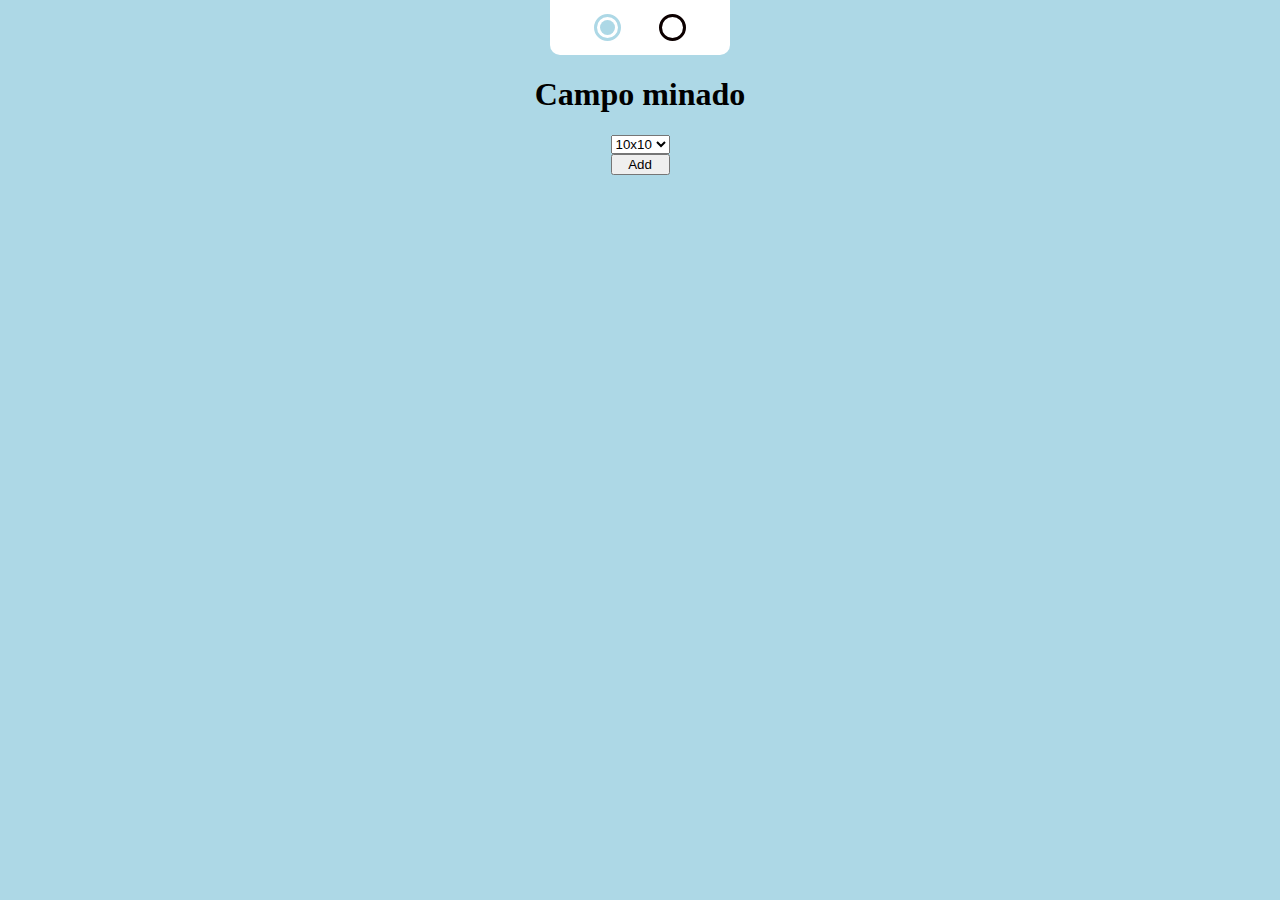
<file: index.html>
<!DOCTYPE html>
<!-- doctype informa ao agente de usuario a versão do html que deve ser renderizada-->
<html lang="pt-br">

<head>
    <title>Campo minado</title>
    <meta charset="UTF-8">
    <meta name="author" content="Arthur">
    <meta name="description" content="teste Arthur">
    <meta name="viewport" content="width=device-width,initial-scale=1.0">
    <meta name="keywords" content="html5, teste, aula">
    <link rel="stylesheet" href="./campo_minado.css">
</head>

<body>
    <form>
        <fieldset>
            <legend class="visually-hidden">Pick a color scheme</legend>
            <input type="radio" name="theme" id="light" />
            <input type="radio" name="theme" id="dark" />
        </fieldset>
    </form>
    <h1>Campo minado</h1>
    <form action="#" class="config" id="choose-size">
        <select class="inputItem" id="priority" name="priority">
            <option value="100">10x10</option>
            <option value="225">15x15</option>
            <option value="400">20x20</option>
        </select>
        <input id="add-item" type="submit" value="Add">
    </form>
    <div class="board-container">
        <ul class="board">

        </ul>
    </div>
</body>

<script src="./campo_minado.js"></script>

</html>
</file>
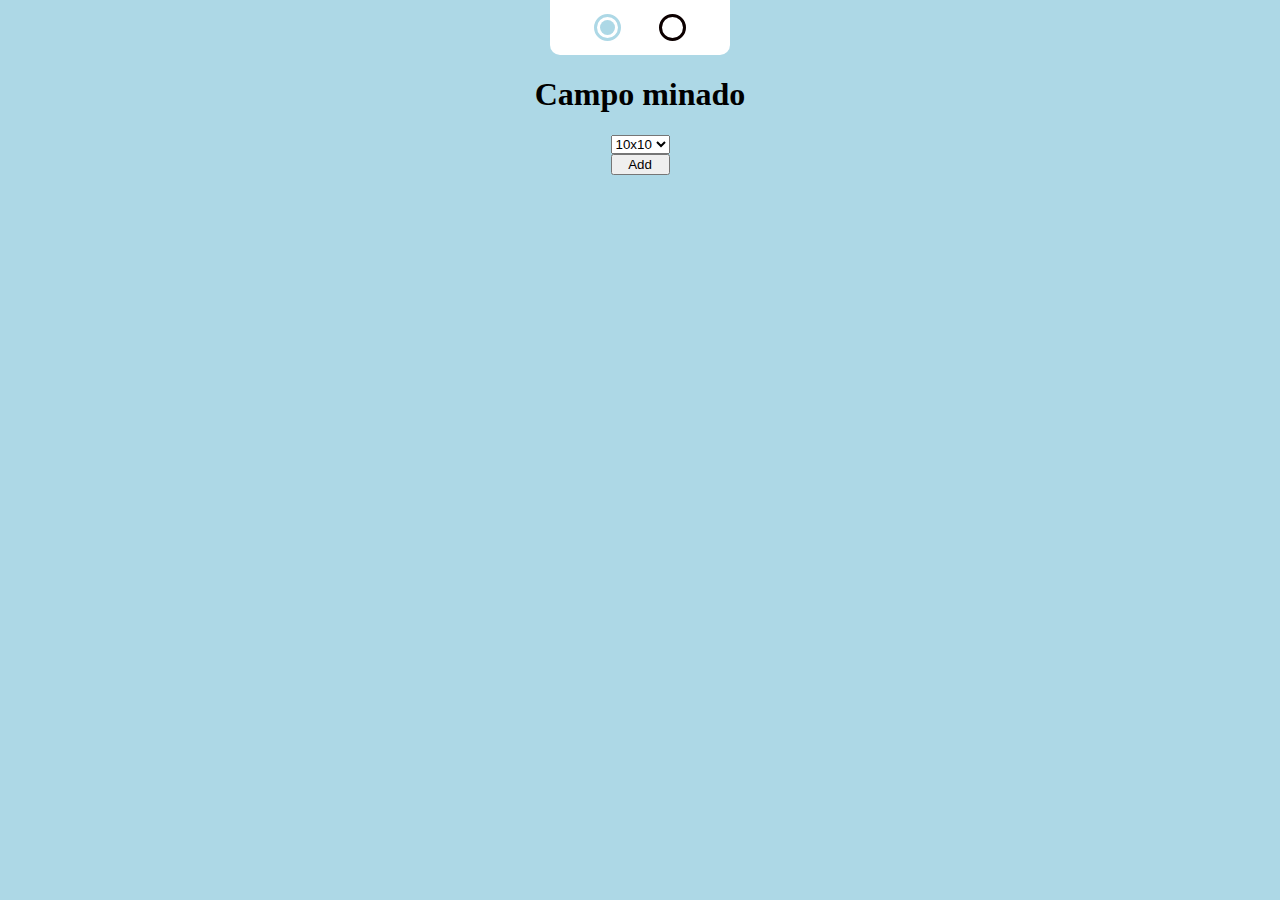
<file: board.html>
<!DOCTYPE html>
<!-- doctype informa ao agente de usuario a versão do html que deve ser renderizada-->
<html lang="pt-br">
    <head>
        <title>Campo minado</title>
        <meta charset="UTF-8">
        <meta name="author" content="Arthur">
        <meta name="description" content="teste Arthur">
        <meta name="viewport" content="width=device-width,initial-scale=1.0">
        <meta name="keywords" content="html5, teste, aula">
        <link rel="stylesheet" href="./campo_minado.css">
    </head>
    <body>
        <form>
            <fieldset>
                <legend class="visually-hidden">Pick a color scheme</legend>
                <input type="radio" name="theme" id="light">
                <input type="radio" name="theme" id ="dark">
            </fieldset>
        </form>
        <h1>Campo minado</h1>
        <form action="#" class="config" id="choose-size">
            <select class="inputItem" id="priority" name="priority" >
                <option value="100">10x10</option>
                <option value="225">15x15</option>
                <option value="400">20x20</option>
            </select>
            <input id="add-item" type="submit" value="Add">
        </form>
        <div class="board-container">
            <ul class="board">

            </ul>
        </div>
    </body>

    <script src="./campo_minado.js"></script>
</html>
</file>
<file: campo_minado.css>
body {
    width: 100%;
}

fieldset{
    display: flex;
    gap: 50px;
    width: fit-content;
    margin: 0;
    padding: 20px 50px;
    border: 0;
    background-color: white;
    border-radius: 0 0 10px 10px;
}

input[type="radio"]{
    margin: 0;
    padding: 0;
}

input[type="radio"]{
    appearance: none;
    width: 15px;
    height: 15px;
    outline: 3px solid var(--radio-color, currentColor);
    outline-offset: 3px;
    border-radius: 50%;
}

input[type="radio"]:checked{
    background-color: var(--radio-color);
}

#light{
    --radio-color: lightblue;
}

#dark{
    --radio-color: rgb(12, 0, 0);
}

:root:has(#light:checked){
    --clr-bomb-bg: red;
    --clr-body-bg: lightblue;
}

:root:has(#dark:checked){
    --clr-bomb-bg: red;
    --clr-body-bg: rgb(12, 0, 0);
    --clr-text: rgb(227, 209, 209);
}

h1{
    color: var(--clr-text, black);
}

body{
    margin: 0;
    display: flex;
    flex-direction: column;
    justify-content: center;
    align-items: center;
    background-color: var(--clr-body-bg);
}

form{
    display: flex;
    justify-content: center;
    flex-direction: column;
}

li{
    position: relative;
    list-style: none;
    width: min(40px, 8vw);
    height: min(40px, 8vw);
    display: flex;
    justify-content: center;
    text-align: center;
    align-items: center;
    border: 1px solid gray;
    box-sizing: border-box;
}

.neutral{
    background-color: lightgrey;
}

.board-container{
    margin: 5vh 0;
}

.board {
    padding: 0;
}

li[displaynone='']::before{
    content: '';
    background-color: rgb(80, 80, 80);
    position: absolute;
    width: 100%;
    height: 100%;
}

li:not(.open){
    cursor: pointer;
}

li.signal[displaynone='']::before{
    content: '';
    background-image: url('/assets/flag-icon.svg');
    background-position: center;
    background-size: 60%;
    background-repeat: no-repeat;
    position: absolute;
    width: 100%;
    height: 100%;
}

.visually-hidden {
    clip: rect(0 0 0 0);
    clip-path: inset(50%);
    height: 1px;
    overflow: hidden;
    position: absolute;
    white-space: nowrap;
    width: 1px;
  }
</file>
